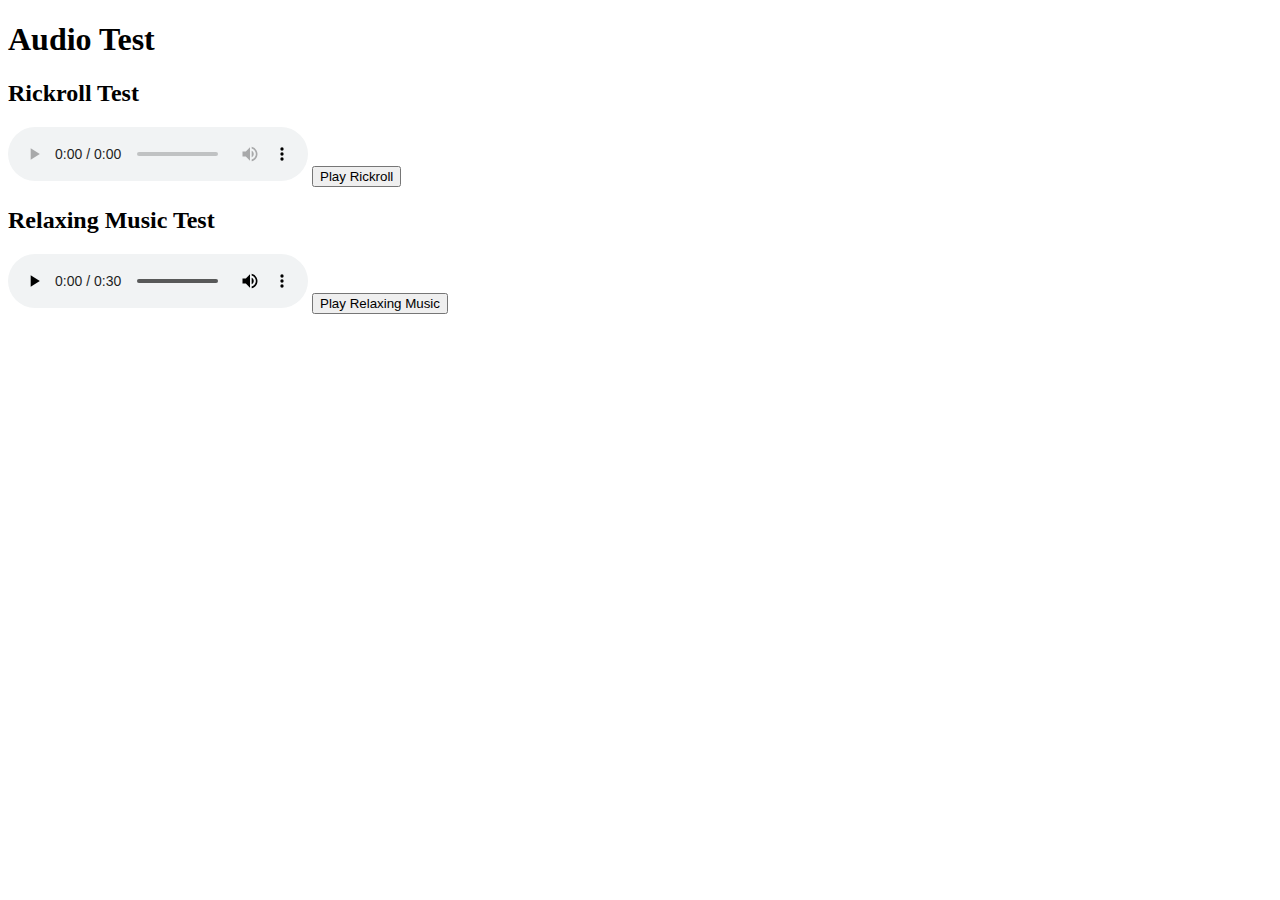
<file: static/audio-test.html>
<!DOCTYPE html>
<html lang="en">
<head>
    <meta charset="UTF-8">
    <meta name="viewport" content="width=device-width, initial-scale=1.0">
    <title>Audio Test</title>
</head>
<body>
    <h1>Audio Test</h1>
    
    <h2>Rickroll Test</h2>
    <audio id="rickroll" controls>
        <source src="audio/rickroll.mp3" type="audio/mpeg">
        Your browser does not support the audio element.
    </audio>
    <button onclick="document.getElementById('rickroll').play()">Play Rickroll</button>
    
    <h2>Relaxing Music Test</h2>
    <audio id="relaxing" controls>
        <source src="audio/relaxing-music.mp3" type="audio/mpeg">
        Your browser does not support the audio element.
    </audio>
    <button onclick="document.getElementById('relaxing').play()">Play Relaxing Music</button>
    
    <script>
        // Log any audio errors
        document.getElementById('rickroll').addEventListener('error', function(e) {
            console.error('Rickroll error:', e);
            alert('Error loading rickroll.mp3');
        });
        
        document.getElementById('relaxing').addEventListener('error', function(e) {
            console.error('Relaxing music error:', e);
            alert('Error loading relaxing-music.mp3');
        });
    </script>
</body>
</html>
</file>
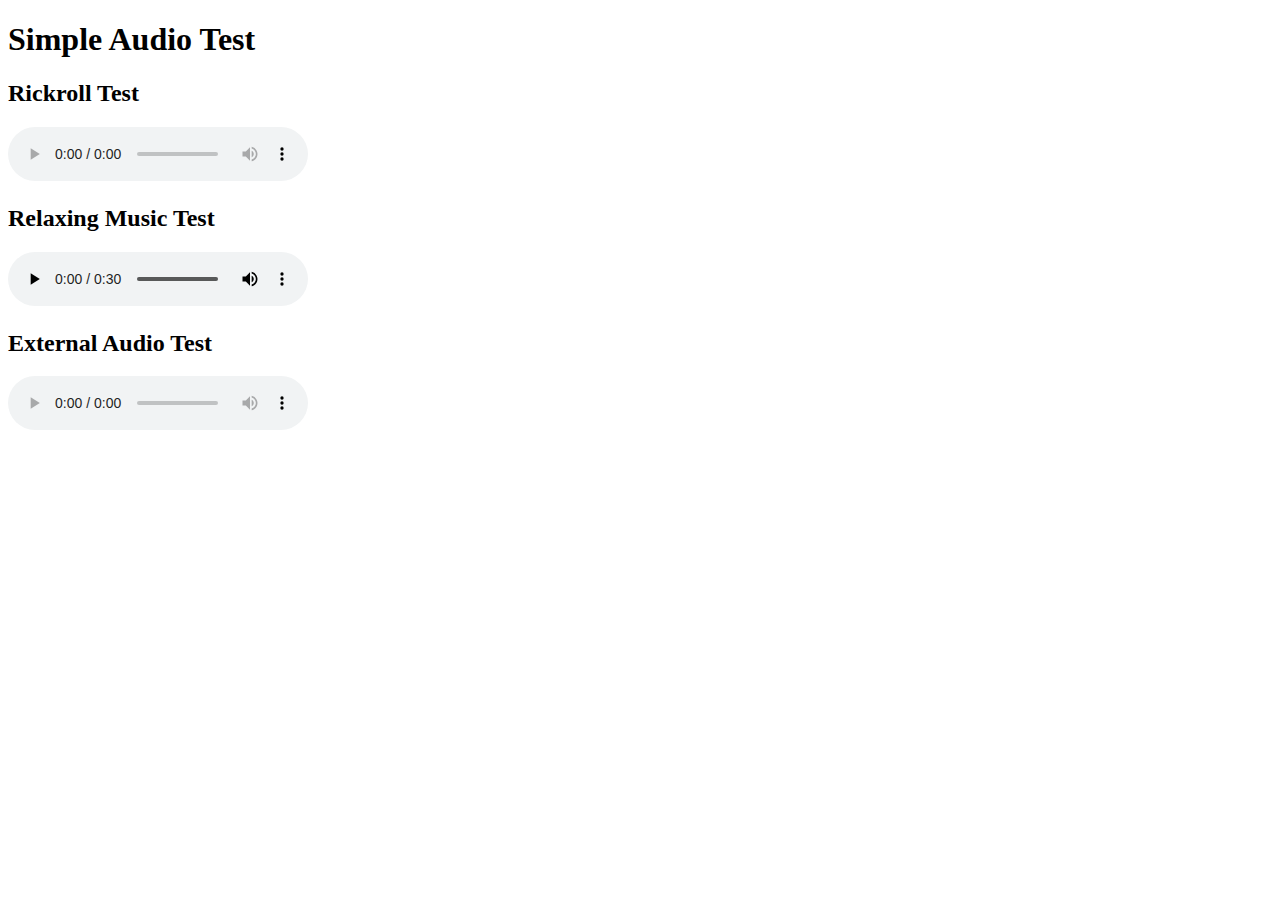
<file: static/simple-audio-test.html>
<!DOCTYPE html>
<html lang="en">
<head>
    <meta charset="UTF-8">
    <meta name="viewport" content="width=device-width, initial-scale=1.0">
    <title>Simple Audio Test</title>
</head>
<body>
    <h1>Simple Audio Test</h1>
    
    <h2>Rickroll Test</h2>
    <audio controls loop autoplay>
        <source src="audio/rickroll.mp3" type="audio/mpeg">
        Your browser does not support the audio element.
    </audio>
    
    <h2>Relaxing Music Test</h2>
    <audio controls loop>
        <source src="audio/relaxing-music.mp3" type="audio/mpeg">
        Your browser does not support the audio element.
    </audio>
    
    <h2>External Audio Test</h2>
    <audio controls loop>
        <source src="https://www.soundhelix.com/examples/mp3/SoundHelix-Song-2.mp3" type="audio/mpeg">
        Your browser does not support the audio element.
    </audio>
    
    <script>
        // This script will log when audio starts and stops playing
        document.querySelectorAll('audio').forEach((audio, index) => {
            audio.addEventListener('play', () => {
                console.log(`Audio ${index + 1} started playing`);
            });
            
            audio.addEventListener('pause', () => {
                console.log(`Audio ${index + 1} paused`);
            });
            
            audio.addEventListener('ended', () => {
                console.log(`Audio ${index + 1} ended`);
            });
            
            audio.addEventListener('error', (e) => {
                console.error(`Audio ${index + 1} error:`, e);
            });
        });
    </script>
</body>
</html>
</file>
